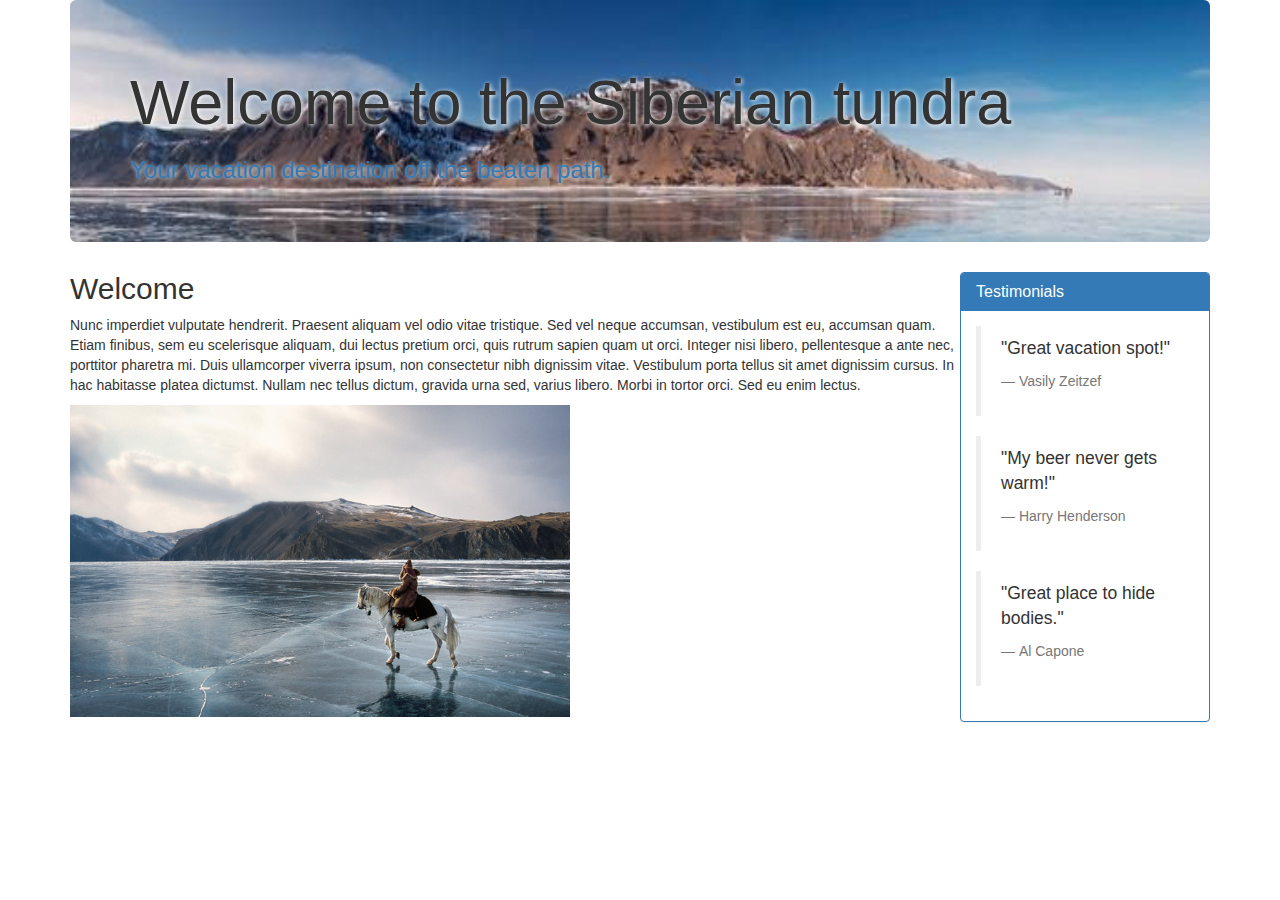
<file: index.html>
<!DOCTYPE html>
<html>
  <head>
    <meta charset="utf-8">
    <link rel="stylesheet" href="https://maxcdn.bootstrapcdn.com/bootstrap/3.3.7/css/bootstrap.min.css" integrity="sha384-BVYiiSIFeK1dGmJRAkycuHAHRg32OmUcww7on3RYdg4Va+PmSTsz/K68vbdEjh4u" crossorigin="anonymous">
    <link href="css/styles.css" rel="stylesheet" type="text/css" media="all">
    <title>Welcome to the Siberian tundra</title>
  </head>
  <body>
      <div class="container">
        <div class="jumbotron">
            <h1>Welcome to the Siberian tundra</h1>
            <h3 class="text-primary">Your vacation destination off the beaten path.</h3>
        </div>



      <div class="panel panel-primary pull-right">
        <div class="panel-heading">
          <h2 class="panel-title">Testimonials</h2>
        </div>
        <div class="panel-body">
          <blockquote>
            <p>"Great vacation spot!"</p>
            <footer>Vasily Zeitzef</footer>
          </blockquote>
          <blockquote>
            <p>"My beer never gets warm!"</p>
            <footer>Harry Henderson</footer>
          </blockquote>
          <blockquote>
            <p>"Great place to hide bodies."</p>
            <footer>Al Capone</footer>
          </blockquote>
        </div>
      </div>

      <h2>Welcome</h2>
      <p>Nunc imperdiet vulputate hendrerit. Praesent aliquam vel odio vitae tristique. Sed vel neque accumsan, vestibulum est eu, accumsan quam. Etiam finibus, sem eu scelerisque aliquam, dui lectus pretium orci, quis rutrum sapien quam ut orci. Integer nisi libero, pellentesque a ante nec, porttitor pharetra mi. Duis ullamcorper viverra ipsum, non consectetur nibh dignissim vitae. Vestibulum porta tellus sit amet dignissim cursus. In hac habitasse platea dictumst. Nullam nec tellus dictum, gravida urna sed, varius libero. Morbi in tortor orci. Sed eu enim lectus.</p>

      <img src="images/pic.jpg" alt="Siberian Tundra">

    </div>

  </body>
</html>
</file>
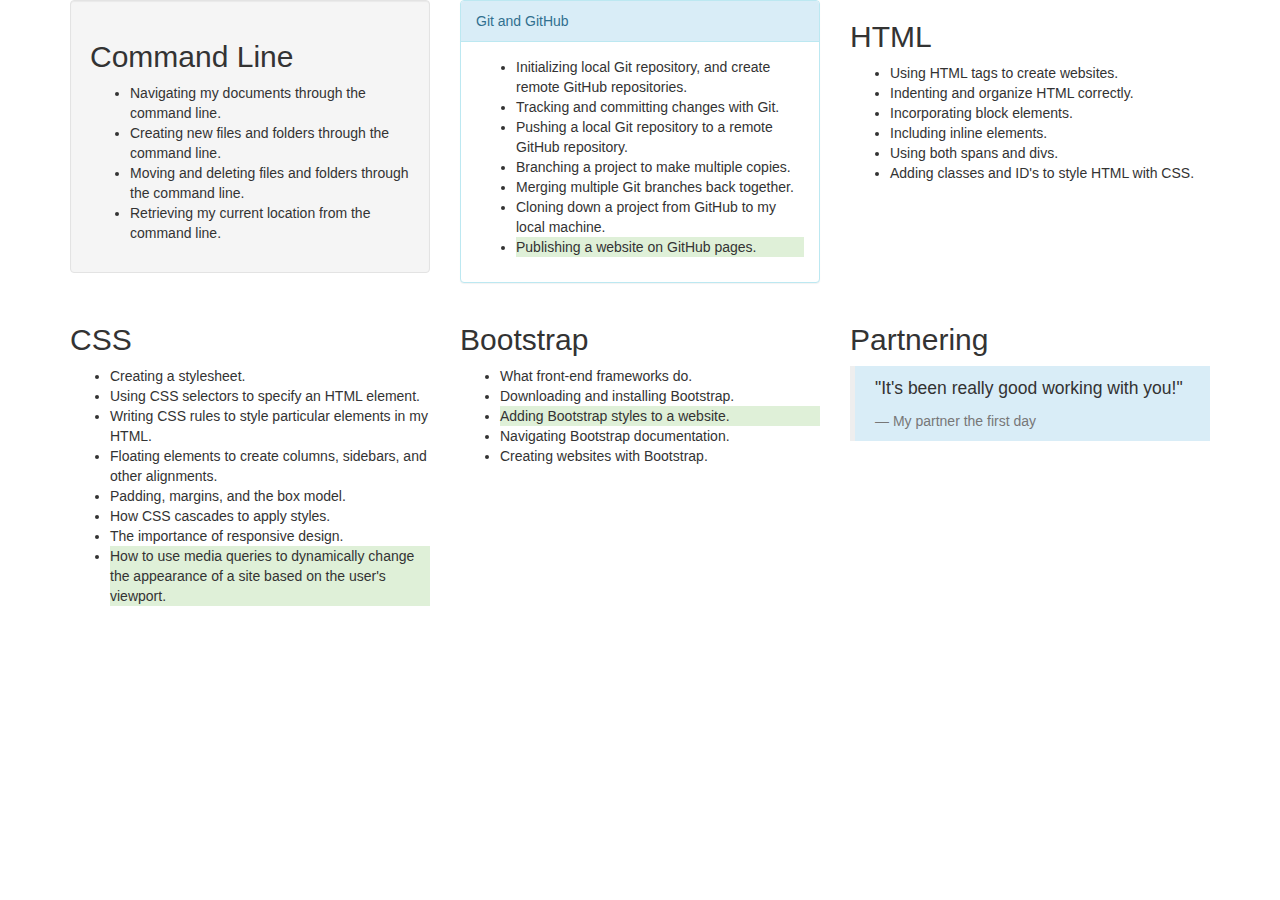
<file: week.html>
<!DOCTYPE html>
<html>
  <head>
    <link rel="stylesheet" href="https://maxcdn.bootstrapcdn.com/bootstrap/3.3.7/css/bootstrap.min.css" integrity="sha384-BVYiiSIFeK1dGmJRAkycuHAHRg32OmUcww7on3RYdg4Va+PmSTsz/K68vbdEjh4u" crossorigin="anonymous">
    <title></title>
  </head>
  <body>
    <div class="container">
      <div class="row">
        <div class="col-md-4">
          <div class="well">
            <h2>Command Line</h2>
            <ul>
              <li>Navigating my documents through the command line.</li>
              <li>Creating new files and folders through the command line.</li>
              <li>Moving and deleting files and folders through the command line.</li>
              <li>Retrieving my current location from the command line.</li>
            </ul>
          </div>
        </div>

        <div class="col-md-4">
          <div class="panel panel-info">
            <div class="panel-heading"
              <h2 class="panel-title">Git and GitHub</h2>
            </div>
            <div class="panel-body">
              <ul>
                <li>Initializing local Git repository, and create remote GitHub repositories.</li>
                <li>Tracking and committing changes with Git.</li>
                <li>Pushing a local Git repository to a remote GitHub repository.</li>
                <li>Branching a project to make multiple copies.</li>
                <li>Merging multiple Git branches back together.</li>
                <li>Cloning down a project from GitHub to my local machine.</li>
                <li class="bg-success">Publishing a website on GitHub pages.</li>
              </ul>
            </div>
          </div>
        </div>

        <div class="col-md-4">
          <h2>HTML</h2>
          <ul>
            <li>Using HTML tags to create websites.</li>
            <li>Indenting and organize HTML correctly.</li>
            <li>Incorporating block elements.</li>
            <li>Including inline elements.</li>
            <li>Using both spans and divs.</li>
            <li>Adding classes and ID's to style HTML with CSS.</li>
          </ul>
        </div>
      </div>


<div class="row">
  <div class="col-md-4">
  <h2>CSS</h2>
  <ul>
    <li>Creating a stylesheet.</li>
    <li>Using CSS selectors to specify an HTML element.</li>
    <li>Writing CSS rules to style particular elements in my HTML.</li>
    <li>Floating elements to create columns, sidebars, and other alignments.</li>
    <li>Padding, margins, and the box model.</li>
    <li>How CSS cascades to apply styles.</li>
    <li>The importance of responsive design.</li>
    <li class="bg-success">How to use media queries to dynamically change the appearance of a site based on the user's viewport.</li>
  </ul>
</div>
<div class="col-md-4">
  <h2>Bootstrap</h2>
  <ul>
    <li>What front-end frameworks do.</li>
    <li>Downloading and installing Bootstrap.</li>
    <li class="bg-success">Adding Bootstrap styles to a website.</li>
    <li>Navigating Bootstrap documentation.</li>
    <li>Creating websites with Bootstrap.</li>
  </ul>
</div>
<div class="col-md-4">
  <h2>Partnering</h2>
  <blockquote class="bg-info">
    <p>"It's been really good working with you!"</p>
    <footer>My partner the first day</footer>
  </blockquote>
</div>
</div>
</div>
</div>
</div>
  </body>
</html>
</file>
<file: css/styles.css>
footer {
  padding-bottom: 15px;
}

.panel {
  width:250px;
}
 img {
   width:500px;
 }

 .jumbotron {
   background-image: url("../images/banner.jpg");
   background-size: 100%;
   text-shadow: 1px 1px 5px #fff;
 }
</file>
